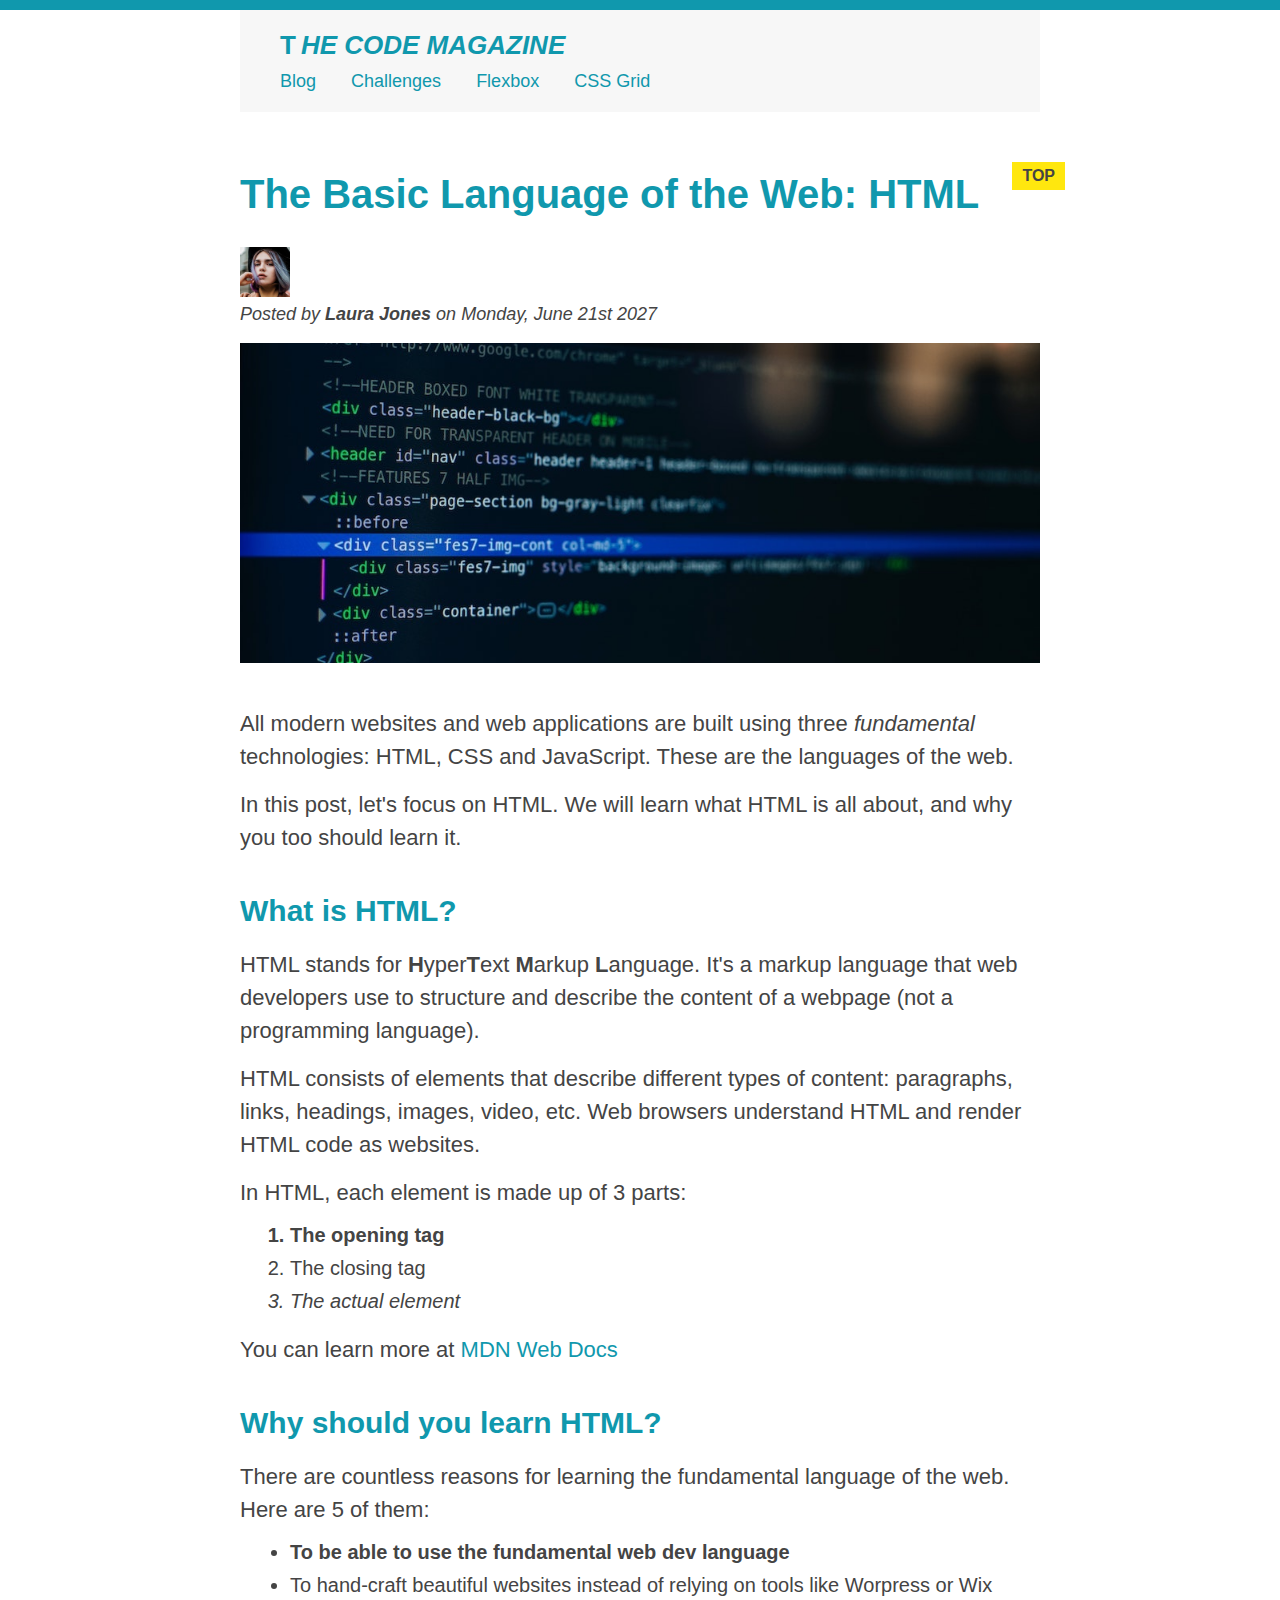
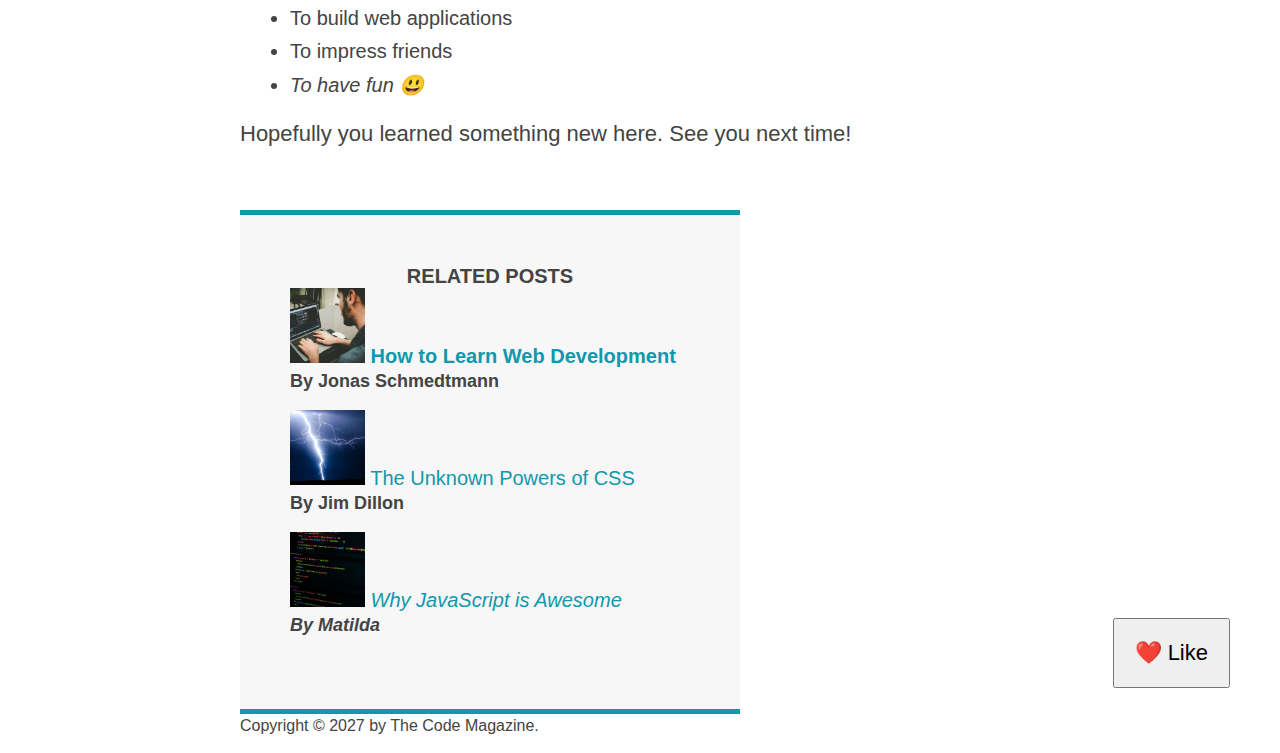
<file: htmlFundamentals/index.html>
<!DOCTYPE html>
<html lang="en">
  <head>
    <meta charset="UTF-8" />
    <link href="style.css" rel="stylesheet" />

    <title>The Basic Language of the Web: HTML</title>
  </head>

  <body>
    <!--
    <h1>The Basic Language of the Web: HTML</h1>
    <h2>The Basic Language of the Web: HTML</h2>
    <h3>The Basic Language of the Web: HTML</h3>
    <h4>The Basic Language of the Web: HTML</h4>
    <h5>The Basic Language of the Web: HTML</h5>
    <h6>The Basic Language of the Web: HTML</h6>
    -->

    <div class="container">
      <header class="main-header">
        <h1> The Code Magazine</h1>

        <nav>
          <!-- <strong>This is the navigation</strong> -->
          <a href="blog.html">Blog</a>
          <a href="#">Challenges</a>
          <a href="#">Flexbox</a>
          <a href="#">CSS Grid</a>
        </nav>
      </header>

      <article>
        <header class="post-header">
          <h2>The Basic Language of the Web: HTML</h2>

          <img
            src="img/laura-jones.jpg"
            alt="Headshot of Laura Jones"
            height="50"
            width="50"
            class="author-img"
          />

          <p id="author" class="author">
            Posted by <strong>Laura Jones</strong> on Monday, June 21st 2027
          </p>

          <img
            src="img/post-img.jpg"
            alt="HTML code on a screen"
            width="500"
            height="200"
            class="post-img"
          />
          <button>❤️ Like</button>
        </header>

        <p>
          All modern websites and web applications are built using three
          <em>fundamental</em>
          technologies: HTML, CSS and JavaScript. These are the languages of the
          web.
        </p>

        <p>
          In this post, let's focus on HTML. We will learn what HTML is all
          about, and why you too should learn it.
        </p>

        <h3>What is HTML?</h3>
        <p>
          HTML stands for <strong>H</strong>yper<strong>T</strong>ext
          <strong>M</strong>arkup <strong>L</strong>anguage. It's a markup
          language that web developers use to structure and describe the content
          of a webpage (not a programming language).
        </p>
        <p>
          HTML consists of elements that describe different types of content:
          paragraphs, links, headings, images, video, etc. Web browsers
          understand HTML and render HTML code as websites.
        </p>
        <p>In HTML, each element is made up of 3 parts:</p>

        <ol>
          <li class="first-li">The opening tag</li>
          <li>The closing tag</li>
          <li>The actual element</li>
        </ol>

        <p>
          You can learn more at
          <a
            href="https://developer.mozilla.org/en-US/docs/Web/HTML"
            target="_blank"
            >MDN Web Docs</a>
        </p>

        <h3>Why should you learn HTML?</h3>

        <p>
          There are countless reasons for learning the fundamental language of
          the web. Here are 5 of them:
        </p>

        <ul>
          <li class="first-li">
            To be able to use the fundamental web dev language
          </li>
          <li>
            To hand-craft beautiful websites instead of relying on tools like
            Worpress or Wix
          </li>
          <li>To build web applications</li>
          <li>To impress friends</li>
          <li>To have fun 😃</li>
        </ul>

        <p>Hopefully you learned something new here. See you next time!</p>
      </article>

      <aside>
        <h4>Related posts</h4>

        <ul class="related">
          <li>
            <img
              src="img/related-1.jpg"
              alt="Person programming"
              width="75"
              height="75"
            />
            <a href="#">How to Learn Web Development</a>
            <p class="related-author">By Jonas Schmedtmann</p>
          </li>
          <li>
            <img
              src="img/related-2.jpg"
              alt="Lightning"
              width="75"
              height="75"
            />
            <a href="#">The Unknown Powers of CSS</a>
            <p class="related-author">By Jim Dillon</p>
          </li>
          <li>
            <img
              src="img/related-3.jpg"
              alt="JavaScript code on a screen"
              width="75"
              height="75"
            />
            <a href="#">Why JavaScript is Awesome</a>
            <p class="related-author">By Matilda</p>
          </li>
        </ul>
      </aside>

      <footer>
        <p id="copyright" class="copyright text">
          Copyright &copy; 2027 by The Code Magazine.
        </p>
      </footer>
    </div>
  </body>
</html>
</file>
<file: htmlFundamentals/style.css>
* {
    /* border-top: 10px solid #1098ad; */
    margin: 0;
    padding: 0;
  }
  
  /* PAGE SECTIONS */
  body {
    color: #444;
    font-family: sans-serif;
  
    border-top: 10px solid #1098ad;
    position: relative;
  }
  
  .container {
    width: 800px;
    /* margin-left: auto;
    margin-right: auto; */
    margin: 0 auto;
  }
  
  .main-header {
    background-color: #f7f7f7;
    /* padding: 20px;
    padding-left: 40px;
    padding-right: 40px; */
    padding: 20px 40px;
    margin-bottom: 60px;
    /* height: 80px; */
  }
  
  nav {
    font-size: 18px;
    /* text-align: center; */
  }
  
  article {
    margin-bottom: 60px;
  }
  
  .post-header {
    margin-bottom: 40px;
    /* position: relative; */
  }
  
  aside {
    background-color: #f7f7f7;
    border-top: 5px solid #1098ad;
    border-bottom: 5px solid #1098ad;
    /* padding-top: 50px;
    padding-bottom: 50px; */
    padding: 50px 0;
    width: 500px;
  }
  
  /* SMALLER ELEMENTS */
  h1,
  h2,
  h3 {
    color: #1098ad;
  }
  
  h1 {
    font-size: 26px;
    text-transform: uppercase;
    font-style: italic;
  }
  
  h2 {
    font-size: 40px;
    margin-bottom: 30px;
  }
  
  h3 {
    font-size: 30px;
    margin-bottom: 20px;
    margin-top: 40px;
  }
  
  h4 {
    font-size: 20px;
    text-transform: uppercase;
    text-align: center;
  }
  
  p {
    font-size: 22px;
    line-height: 1.5;
    margin-bottom: 15px;
  }
  
  ul,
  ol {
    margin-left: 50px;
    margin-bottom: 20px;
  }
  
  li {
    font-size: 20px;
    margin-bottom: 10px;
    /* display: inline; */
  }
  
  li:last-child {
    margin-bottom: 0;
  }
  
  /* footer p {
    font-size: 16px;
  } */
  
  /* article header p {
    font-style: italic;
  } */
  
  #author {
    font-style: italic;
    font-size: 18px;
  }
  
  #copyright {
    font-size: 16px;
  }
  
  .related-author {
    font-size: 18px;
    font-weight: bold;
  }
  
  /* ul {
    list-style: none;
  } */
  
  .related {
    list-style: none;
  }
  
  
  li:first-child {
    font-weight: bold;
  }
  
  li:last-child {
    font-style: italic;
  }
  
  a:link {
    color: #1098ad;
    text-decoration: none;
  }
  
  a:visited {
    color: #1098ad;
  }
  
  a:hover {
    color: orangered;
    font-weight: bold;
    text-decoration: underline orangered;
  }
  
  a:active {
    background-color: black;
    font-style: italic;
  }
  
  .post-img {
    width: 100%;
    height: auto;
  }
  
  nav a:link {
    margin-right: 30px;
    margin-top: 10px;
    display: inline-block;
  }
  
  nav a:link:last-child {
    margin-right: 0;
  }
  
  button {
    font-size: 22px;
    padding: 20px;
    cursor: pointer;
  
    position: absolute;
    /* top: 50px;
    left: 50px; */
    bottom: 50px;
    right: 50px;
  }
  
  h1::first-letter {
    font-style: normal;
    margin-right: 5px;
  }

  
  h2 {
    position: relative;
  }
  
  h2::before {
    content: "TOP";
    background-color: #ffe70e;
    color: #444;
    font-size: 16px;
    font-weight: bold;
    display: inline-block;
    padding: 5px 10px;
    position: absolute;
    top: -10px;
    right: -25px;
  }
</file>
